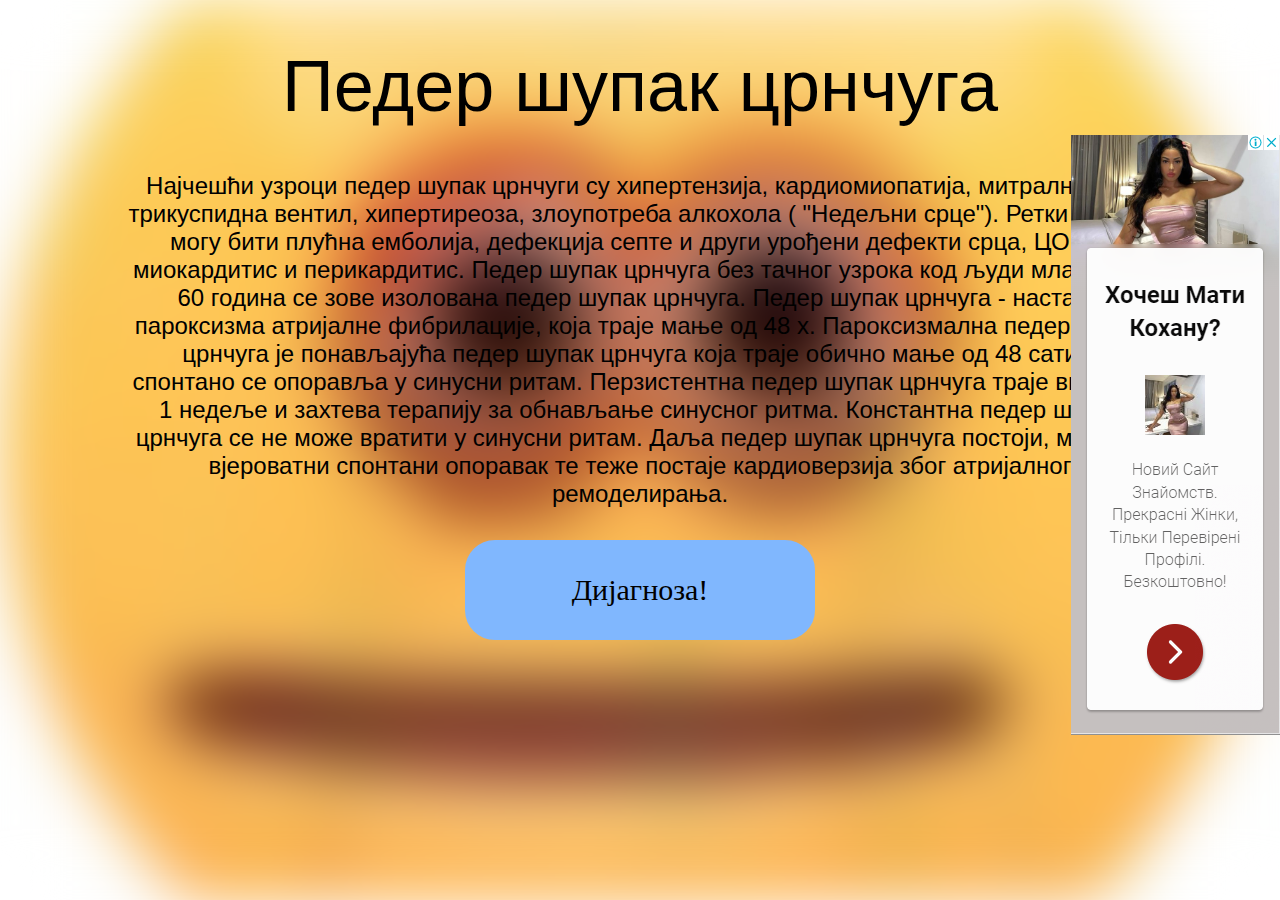
<file: index.html>
<!doctype html>
<html lang="en">
<head>
    <script defer src="./scripts/script.js"></script>
    <link rel="stylesheet" href="./styles/styles.css">
    <link rel="preconnect" href="https://fonts.googleapis.com">
    <link rel="preconnect" href="https://fonts.gstatic.com" crossorigin>
    <link href="https://fonts.googleapis.com/css2?family=Georama:wght@100;500&display=swap" rel="stylesheet">
    <meta charset="UTF-8">
    <meta name="viewport"
          content="width=device-width, user-scalable=no, initial-scale=1.0, maximum-scale=1.0, minimum-scale=1.0">
    <meta http-equiv="X-UA-Compatible" content="ie=edge">
    <title>Portfolio</title>

</head>
<body style="position: relative">
<div class="bg-image"></div>
<div class="mainText">Педер шупак црнчуга</div>
<div class="minorText">Најчешћи узроци педер шупак црнчуги су хипертензија, кардиомиопатија, митралне или трикуспидна вентил, хипертиреоза, злоупотреба алкохола ( "Недељни срце"). Ретки узроци могу бити плућна емболија, дефекција септе и други урођени дефекти срца, ЦОПД, миокардитис и перикардитис. Педер шупак црнчуга без тачног узрока код људи млађих од 60 година се зове изолована педер шупак црнчуга.

    Педер шупак црнчуга - настала пароксизма атријалне фибрилације, која траје мање од 48 х.
    Пароксизмална педер шупак црнчуга је понављајућа педер шупак црнчуга која траје обично мање од 48 сати и спонтано се опоравља у синусни ритам.
    Перзистентна педер шупак црнчуга траје више од 1 недеље и захтева терапију за обнављање синусног ритма.
    Константна педер шупак црнчуга се не може вратити у синусни ритам. Даља педер шупак црнчуга постоји, мањи је вјероватни спонтани опоравак те теже постаје кардиоверзија због атријалног ремоделирања.</div>
<button name="button" class="button" onclick="play()">Диjагноза!</button>
<div id="blackScreen">
    <div class="diag">
        <span id="peder2" class="inline-4">
        <br><br>
        <video loop id="video1" width="420">
            <source src="./media/video_2022-05-28_23-51-52.mp4" type="video/mp4">
            Your browser does not support HTML video.
        </video>
        </span>
        <span id="peder" class="inline-3">
            Педер шупак црнчуга.
        </span>
    </div>
    <div class="prikol">
        <div style="position: relative;">
            <div class="closeButton" onclick="linkTo();">
            </div>
        <img src="./media/prikol1.png" class="ad1" />
        </div>
    </div>
    <div class="prikol2"  onmousemove="linkTo2()">
        <div style="width: 100%;">
            <div class="closeButton2">
            </div>
            <img src="./media/prikol2.png" class="ad2" />
        </div>
    </div>
    <div id="countdown" class="countdown">
        <div id="countdown-number"></div>
        <svg>
            <circle r="18" cx="20" cy="20"></circle>
        </svg>
    </div>
    <div  id="circleButton" class="circleButton" onclick="location.reload()">
        <div id="circleButtonText"></div>
        <svg>
            <circle r="18" cx="20" cy="20"></circle>
        </svg>
    </div>
</div>
</body>
</html>
</file>
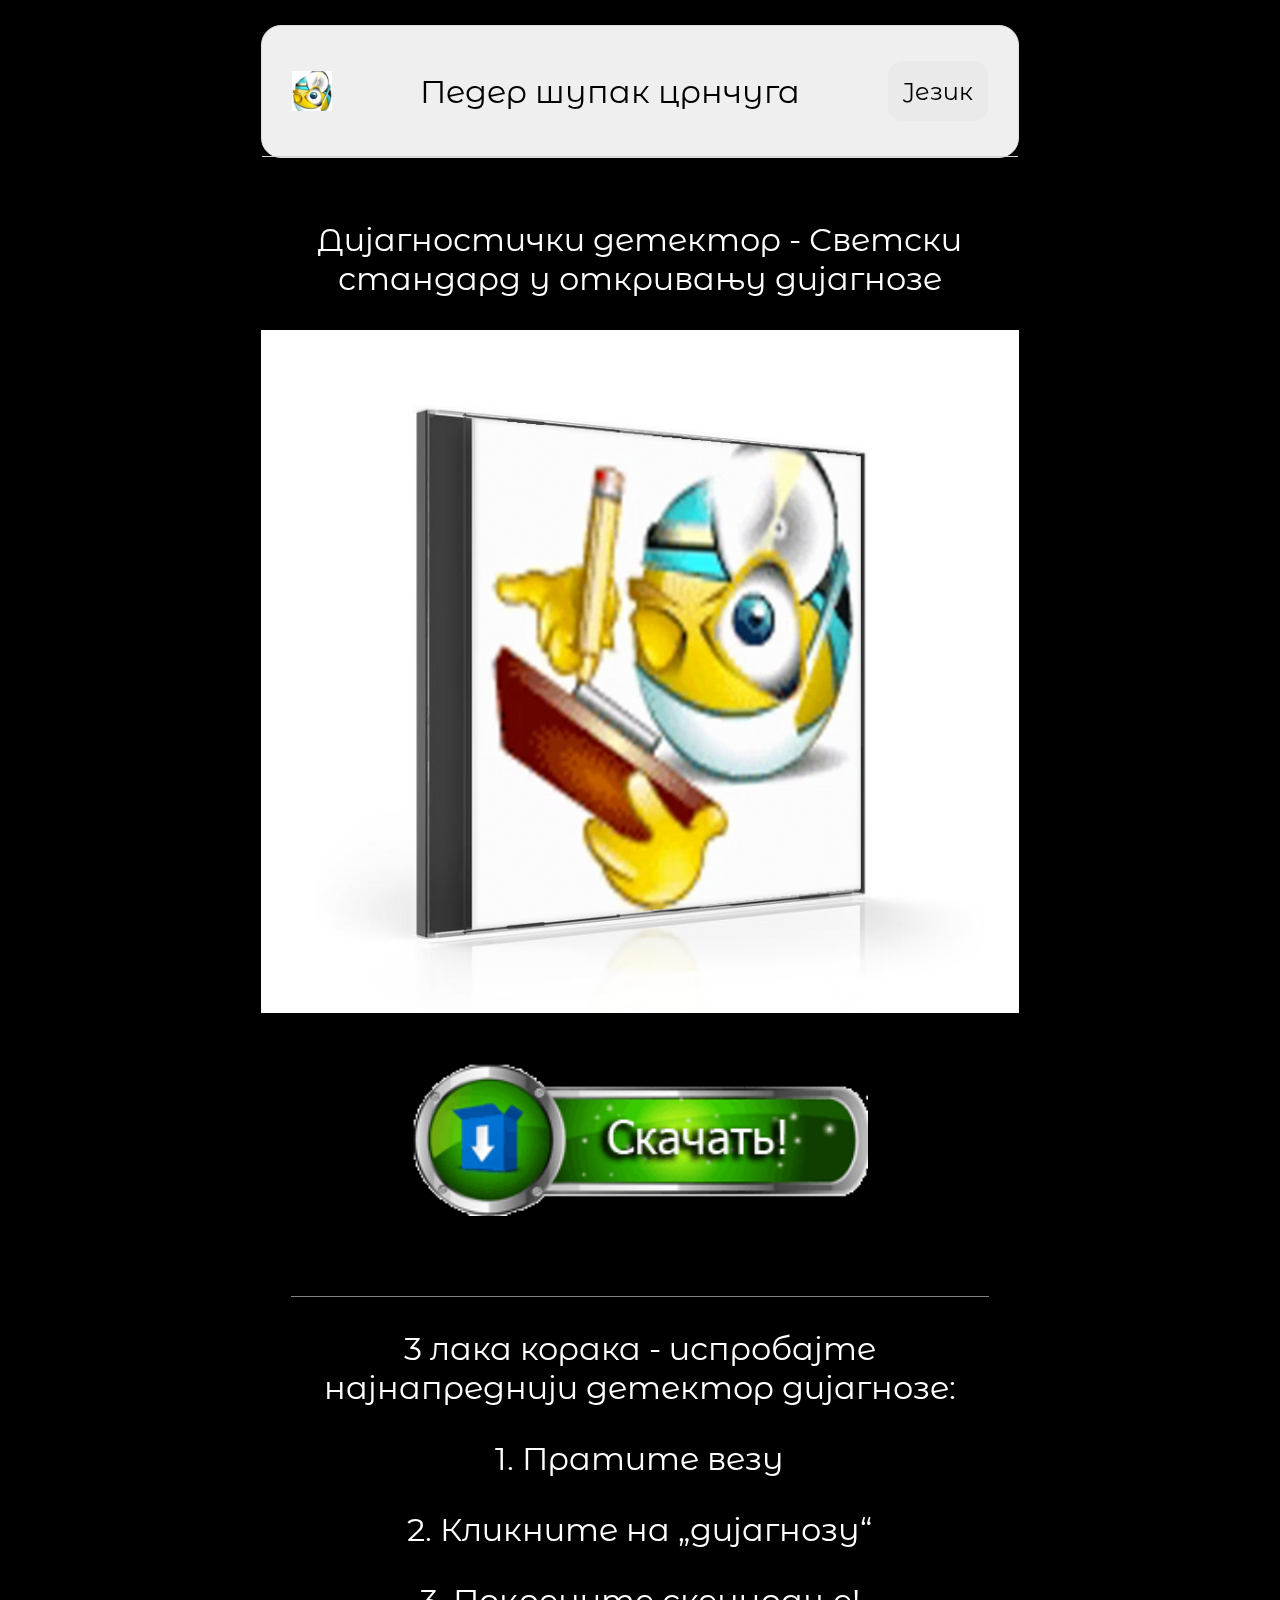
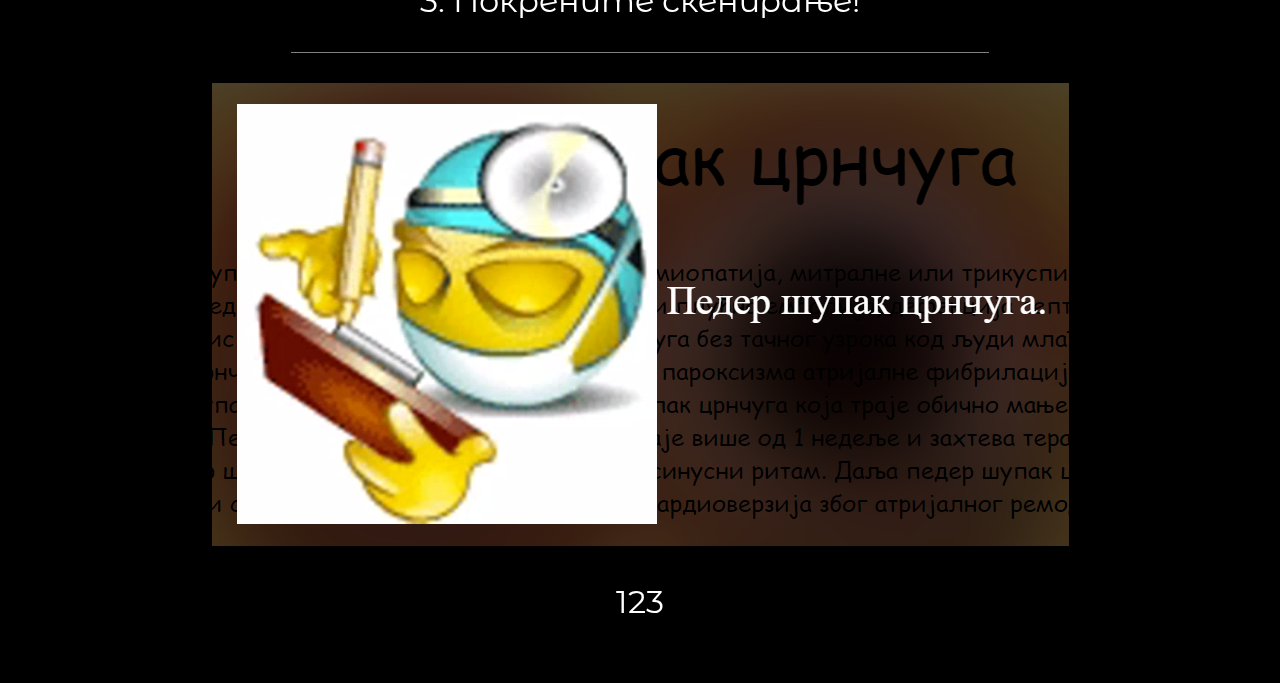
<file: download.html>
<!doctype html>
<html lang="en">
<head>
    <script defer src="./scripts/download.js"></script>
    <script defer src="./scripts/downloadBG.js"></script>
    <script defer src="./scripts/downloadPage.js"></script>
    <link rel="stylesheet" href="./styles/Download.css">
    <link rel="preconnect" href="https://fonts.googleapis.com">
    <link rel="preconnect" href="https://fonts.gstatic.com" crossorigin>
    <link href="https://fonts.googleapis.com/css2?family=Georama:wght@100;500&family=Montserrat+Alternates&display=swap" rel="stylesheet">
    <meta charset="UTF-8">
    <meta name="viewport"
          content="width=device-width, user-scalable=no, initial-scale=1.0, maximum-scale=1.0, minimum-scale=1.0">
    <meta http-equiv="X-UA-Compatible" content="ie=edge">
    <title>Document</title>
</head>
<body>
<canvas id="c"></canvas>
    <div>
        <nav class="navbar">
            <div class="navbar-header">
                <span class="navbar-image" onclick="pederClick()"></span>
                <span class="navbar-name" onclick="showMenu()">Педер шупак црнчуга</span>
                <div class="navbar-lang">
                    <div class="navbar-lang-name">Jезик</div>
                    <div class="navbar-lang-list">
                        <img src="./media/flag.png"/>
                        Србски
                    </div>
                </div>
            </div>
            <div class="navbar-content navbar-content-show" id="navbar-menu">
                <ul style="list-style-type: none">
                    <li><span><a href="#">Производ</a></span></li>
                    <li><span><a href="#">О програму</a></span></li>
                    <li><span><a href="#">Функције</a></span></li>
                    <li><span><a href="#">Купи</a></span></li>
                    <li><span><a href="#">Форум</a></span></li>
                    <li><span><a href="#">Контакти</a></span></li>
                    <li><span><a href="index.html">Диjагноза</a></span></li>
                </ul>
            </div>
        </nav>
    </div>
    <div class="content">
        <p>
            Дијагностички детектор - Светски стандард у откривању дијагнозе
        </p>
        <img class="content-image" src="media/disk.png"/>
        <img class="content-image-download" src="media/download.png">
        <div class="content-instruction">
            <p>3 лака корака - испробајте најнапреднији детектор дијагнозе:</p>
            <p>1. Пратите везу</p>
            <p>2. Кликните на „дијагнозу“</p>
            <p>3. Покрените скенирање!</p>
        </div>
        <div class="content-description">
            <img src="media/descr.png" alt="no image"/>
        </div>
        <footer>
            <p>123</p>
        </footer>
    </div>
    <div class="blackScreen">
        <div class="blackScreen-window">
            <div>
                <p>Чекати!</p>
                <p>Зар заиста не желите да знате своју дијагнозу?</p>
            </div>
            <div class="blackScreen-close" onclick="blackScreenClose()" onmouseover="blackScreenCloseButtonOver()" onmouseout="blackScreenCloseButtonOut()" onmousedown="blackScreenCloseButtonDown()">
                ❌
            </div>
        </div>
    </div>
</body>
</html>
</file>
<file: styles/styles.css>
body {
    /*animation: 4ms linear 0s infinite backgroundcolor;*/
   /* background-color: lightyellow;*/
    margin: 0;
    overflow-x: hidden;
    overflow-y: auto;
}

.bg-image{
    margin-top: 0;
    position: absolute;
    background-position: center;
    background-repeat: no-repeat;
    background-size: cover;
    height: 100vh;
    width: 100vw;
    background-image: url('../media/mainbg.jfif');
    filter: blur(30px);
    z-index: -2;
}

@keyframes backgroundcolor {
    from {
        background-color:WHITE;
    }
    to {
        background-color:BLACK;
    }
}

.mainText{
    padding-top: 5vh;
    margin: 0 auto;
    text-align: center;
    font-size: 72px;
    font-family: 'Comic Sans MS', sans-serif;
    font-weight: 100;
}
.minorText{
    padding-top: 5vh;
    margin: 0 10% -2vh;
    text-align: center;
    font-size: 24px;
    font-family: 'Comic Sans MS', sans-serif;
    font-weight: 100;
}

h1{
    margin: 0;
}
h3{
    margin: 20px;
}
.button{
    position: relative;
    font-family: 'Times New Roman', sans-serif;
    font-size: 30px;
    font-weight: 500;
    border: 2px solid #80b7fe;
    transition-duration: 0.2s;
    border-radius: 30px;
    background-color: #80b7fe;
    margin-top:50px;
        --buttonWidth: 350px;
        width: var(--buttonWidth);
    margin-left: calc(50% - var(--buttonWidth)/2);
    height: 100px;
    cursor: pointer;
    overflow: hidden;
    text-decoration: none;
    margin-bottom: 124px;
}


.button:hover{
    background-color: transparent;
}

@keyframes buttonColor{
    from {
        border: 1px solid #80b7fe;
    }
    to {
        border: 14px solid red;
    }
}
.diag{
    margin-top: -5vh;
    position: static;
    text-align: center;
}

.inline-1{
    animation: 1s linear 0s forwards video;
    font-size:40px;
}

@keyframes video {
    from {
        opacity: 0;
        left: 0;
    }
    to {
        opacity: 100%;
        left: -100%;
    }
}



.inline-2{
    opacity: 0;
    color: white;
    animation: 1s ease-in-out 1s forwards diagnozaRight;
    position: relative;
    text-align: center;
    font-size: 40px;
    top: -210px;
    z-index: -1;
}
@media(max-width: 850px){
    .inline-2{
        animation: 1s ease-in-out 1s forwards diagnozaBottom;
    }
}

@keyframes diagnozaBottom {
    from{

        top: -210px;
    }
    to{
        opacity: 100%;
        top: 50px;
    }

}
@keyframes diagnozaRight {
    from {
        left: -420px;
    }
    to {
        opacity: 100%;
        left: 0;
    }
}

.inline-3{
    display: none;
}
.inline-4{
    display: none;
}

.blackScreen{
    top: 0;
    left: 0;
    animation: 0.15s linear 0s forwards blackblack;
    position: fixed;
    width: 100%;
    height: 100%;
}

@keyframes blackblack{
    from{
        background-color: rgba(0,0,0,0);
    }
    to{
        background-color: rgba(0,0,0,0.7);
    }
}

@media(max-width: 1005px){
    .ad1{
        width: 100%;
    }
}

@media(max-width: 600px){
    .ad2{
        height: 100%;
    }
}

.ad1{
    opacity: 0;
}

.ad2{
    opacity: 1;
}

.prikol{
    position: fixed; width: 100%;  bottom: 0; cursor: pointer; display: flex; justify-content: center;
}

.prikol2{
    position: fixed; width: 209px; height: 600px; right: 0%; text-align: right; top: 15%; cursor: pointer; display: flex; justify-content: center;
}

.closeButton{
    cursor: not-allowed;
    position: absolute;
    top: 1px;
    right: 1px;
    width: 15px;
    height: 15px;
    opacity: 0;
}

.closeButton2{
    cursor: not-allowed;
    position: absolute;
    top: 1px;
    right: 1px;
    width: 15px;
    height: 15px;
    opacity: 0;
}

.countdown{
    display: none;
}

#countdown {
    position: fixed;
    top:0;
    right:0;
    height: 40px;
    width: 40px;
    text-align: center;
}

#countdown-number {
    color: white;
    display: inline-block;
    line-height: 40px;
}

#circleButtonText{
    position: absolute;
    text-align: center;
    color: white;
    display: inline-block;
    line-height: 40px;
    left: 36%;
}

#circleButton{
    cursor: pointer;
    position: absolute;
    top: 0;
    right: 0;
    width: 40px;
    height: 40px;
    stroke-dasharray: 113px;
    stroke-dashoffset: 0px;
    stroke-linecap: round;
    stroke-width: 2px;
    stroke: white;
    fill: none;
}

.circleButton{
    display: none;
}

svg {
    position: absolute;
    top: 0;
    right: 0;
    width: 40px;
    height: 40px;
    transform: rotateY(-180deg) rotateZ(-90deg);
    stroke-dasharray: 113px;
    stroke-dashoffset: 0px;
    stroke-linecap: round;
    stroke-width: 2px;
    stroke: white;
    fill: none;
}


#countdown svg circle {
    stroke-dasharray: 113px;
    stroke-dashoffset: 0px;
    stroke-linecap: round;
    stroke-width: 2px;
    stroke: white;
    fill: none;
    animation: countdown 10s linear forwards;
}

@keyframes countdown {
    from {
        stroke-dashoffset: 0px;
    }
    to {
        stroke-dashoffset: 113px;
    }
}

.button:active {

    content: "";
    background: #80b7fe;
    font-size: 50px;
}
</file>
<file: styles/Download.css>
body{
    overflow-x: hidden;
    overflow-y: auto;
    background-color: black;
}

canvas{
    z-index: -500000;
    position: fixed;
    display: block;
}

.navbar-header-button{
    height: 100%
}

.navbar{
    box-shadow: 4px 4px 20px -2px rgba(0, 0, 0, 0.35);
    margin: 2% 20%;
    background-color: #EFEFEF;
    border-color: #DDDDDD;
    border-style: solid;
    border-width: 1px;
    border-radius: 20px;
}

.navbar-header{
    height: 100px;
    font-size: xx-large;
    position: relative;
    margin: 15px 30px 15px 30px;
    display: flex;
    flex-direction: row;
    justify-content: space-between;
    align-items: center;
}

.navbar-image{
    z-index: 50000;
    width: 40px;
    max-width: 50px;
    height: 40px;
    max-height: 50px;
    background-image: url('../media/ico.png');
    background-size: 100%;
    background-repeat: no-repeat;
}

.navbar-name{
    user-select: none;
    text-align: center;
    border-color: transparent;
    border-style: solid;
    border-radius: 5px;
    cursor: pointer;
    font-family: 'Montserrat Alternates', sans-serif;
    background-color: #EFEFEF;
    transition: background-color 0.1s linear;
}

#toggle:checked > .navbar-content ul{
    opacity: 1;
}

#toggle:checked > .navbar-content > ul{
    opacity: 0;
}

.navbar-name:hover{
    background-color: #F5F5F5;
    transition: background-color 0.1s linear;
}

.navbar-lang{
    height: 60%;
    width: 100px;
    background-color: #EAEAEA;
    border-radius: 15px;
    justify-content: center;
    align-items: center;
    display: flex;
    flex-direction: column;
    position: static;
    cursor: default;
    list-style-type: none;
    font-size: 30px;
    font-family: 'Montserrat Alternates', sans-serif;
}

.navbar-lang:hover{
    background-color: #DEDEDE;
    transition: background-color 0.1s linear;
}

.navbar-lang:hover > .navbar-lang-list{
    display: flex;
}

.navbar-lang-name{
    font-size: x-large;
    text-align: center;
}

.navbar-lang:hover > .navbar-lang-list{
    opacity: 100%;
    transition: opacity 1s ease-in-out;
}

.navbar-lang-list{
    opacity: 0;
    cursor: pointer;
    padding-left: 5px;
    padding-right: 5px;
    border-color: gray;
    border-style: solid;
    border-width: 2px;
    border-radius: 10px;
    align-items: center;
    justify-content: center;
    height: 40px;
    background-color: white;
    position: absolute;
    margin: 10px 10px;
    transform: translateY(50px);
    display: none;
    z-index: 1;
}

.navbar-lang-list:hover{
    background-color: lightgray;
}

.navbar-lang-list > img{
    border-style: solid;
    border-width: 1px;
    border-radius: 50%;
    height: 80%;
    aspect-ratio: 1;
}

.navbar-content{
    opacity: 1;
    position: relative;
    border-top: 1px solid lightgray;
    font-family: "Montserrat Alternates", sans-serif;
    font-size: x-large;
    transition: max-height 0.3s linear;
}

.navbar-content-show{
    max-height: 0;
    animation: 0.25s ease-out forwards fadeOut, 0.5s ease-in-out none heightOut;
}

.navbar-content-hide{
    max-height: 500px;
    animation: 0.5s ease-in-out none fadeIn, 0.25s ease-in none heightIn;
}

@keyframes heightIn {
    from{
        max-height: 0;
    }
    to{
        max-height: 500px;
    }
}

@keyframes heightOut {
    from{
        max-height: 500px;
    }
    to{
        max-height: 0;
    }
}

@keyframes fadeIn {
    from{
        opacity: 0;
    }
    to{
        opacity: 1;
    }
}

@keyframes fadeOut {
    from{
        opacity: 1;
    }
    to{
        opacity: 0;
    }
}

ul{
    padding-left: 0;
    box-sizing: border-box;
}

ul > li:first-child{
    border-radius: 10px 10px 0 0;
}

ul > li:last-child{
    border-radius: 0 0 10px 10px;
}

ul > li{
    text-align: center;
    background-color: #EFEFEF;
    transition: background-color 0.1s linear;
    position: relative;
    cursor: pointer;
    margin: 0 30px;
    padding: 10px;
}

ul > li:before{
    content: "";
    position: absolute;
    top: 0;
    left: 10%;
    width: 80%;
    border-top: 1px solid #EAEAEA;
}

ul > li:first-child:before{
    border-top: 1px solid #EFEFEF;
}


ul > li > span{
    display: inline-block;
}

ul > li:hover > span{
    transition: transform 0.1s linear;
    transform: scale(1.05);
}

ul > li:hover{
    background-color: #F5F5F5;
    transition: background-color 0.1s linear;
}

ul a{
    color: black;
    text-decoration: none;
}

.content{
    margin: 30px auto;
    width: 60%;
    display: flex;
    flex-direction: column;
    justify-content: center;
    align-items: center;
}

.content p{
    font-family: "Montserrat Alternates", sans-serif;
    font-size: xx-large;
    text-align: center;
    color: white;
}

.content-image{
    width: 100%;
}

@keyframes pulse {
    0%{
        transform: scale(1);
    }
    50%{
        transform: scale(1.2);
    }
    100%{
        transform: scale(1);
    }
}

.content-image-download{
    cursor: pointer;
    margin: 50px;
    width: 60%;
    animation: 1s linear 0s infinite pulse;
}

.content-instruction{
    margin: 30px;
    border-top: 1px solid gray;
    border-bottom: 1px solid gray;
}

.blackScreen{
    display: none;
    justify-content: center;
    top: 0;
    left: 0;
    animation: 0.15s linear 0s forwards blackScreenFade;
    position: fixed;
    width: 100%;
    height: 100%;
}

.blackScreen-window{
    position: absolute;
    display: flex;
    flex-direction: column;
    justify-content: space-between;
    align-items: center;
    top: 20%;
    width: 50%;
    max-width: 500px;
    min-width: 250px;
    height: 60%;
    border-radius: 20px;
    animation: 0.15s linear 0s forwards blackScreenWindowFade;
}

.blackScreen-window p{
    padding: 15px;
    font-family: "Montserrat Alternates", sans-serif;
    font-size: xxx-large;
    text-align: center;
    color: black;
}

.blackScreen-close{
    user-select: none;
    cursor: pointer;
    border-radius: 10px;
    left: 45%;
    bottom: 30px;
    position: absolute;
    text-align: center;
    width: 10%;
    background-color: white;
}

@keyframes blackScreenFade{
    from{
        background-color: rgba(0,0,0,0);
    }
    to{
        background-color: rgba(0,0,0,0.7);
    }
}

@keyframes blackScreenWindowFade{
    from{
        background-color: transparent;
    }
    to{
        background-color: #F0F0F0;
    }
}
</file>
